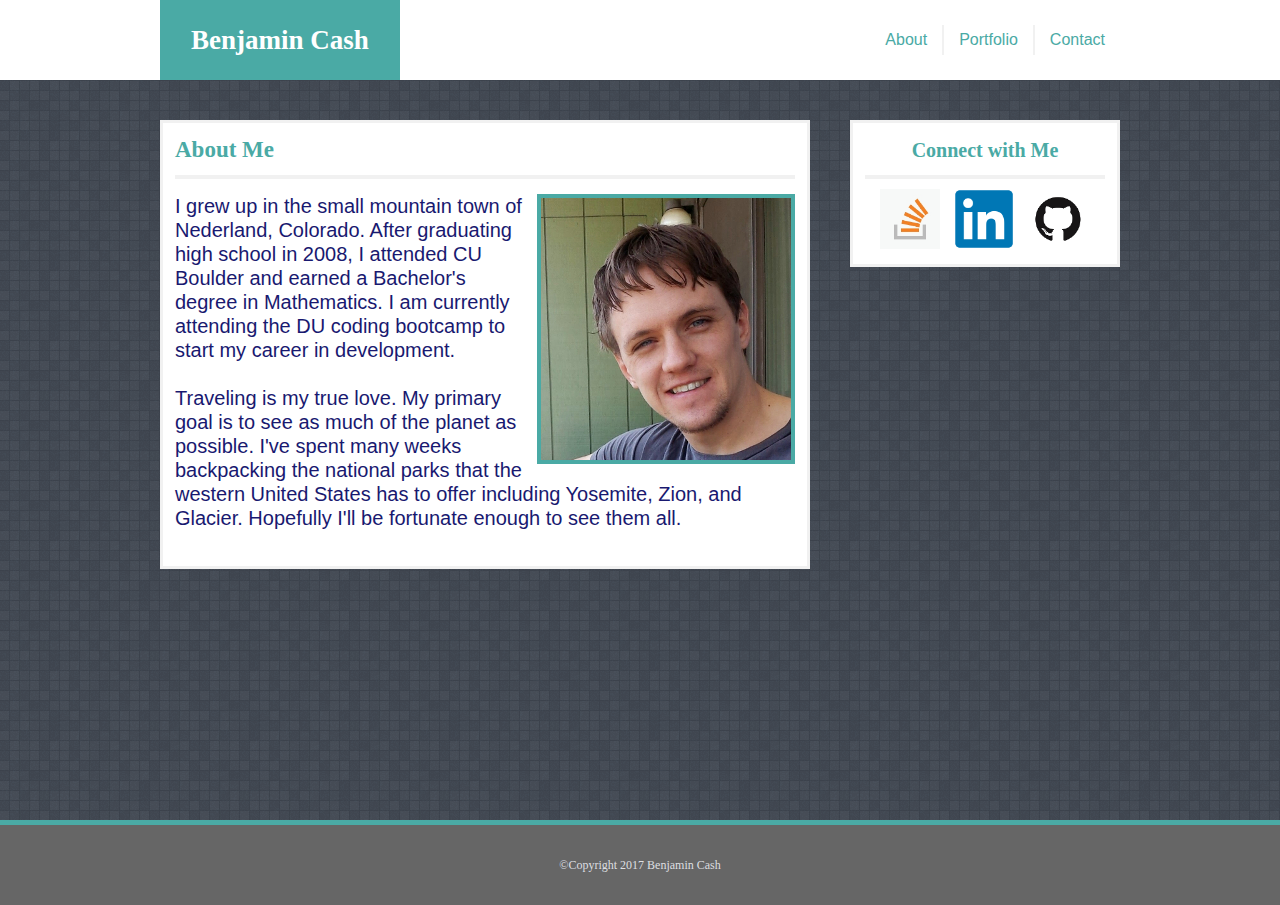
<file: index.html>
<!DOCTYPE html>
<html>

<head>
	<title>Responsive Portfolio</title>
	<link rel="stylesheet" type="text/css" href="assets/css/style.css">
	<link rel="stylesheet" type="text/css" href="assets/css/reset.css">
	<meta name="viewport" content="width=device-width, initial-scale=.59">
</head>

<body>
	<div class="wrapper">

		<div id="topbar">

			<div id="middlebar">

				<div id="namebox">
					<h1>Benjamin Cash</h1>
				</div>
				
				<a class="navigationlinks" href="contact.html">Contact</a>
				<a class="navigationlinks" href="portfolio.html">Portfolio</a>
				<a id="lastnavigationlink" href="index.html">About</a>

			</div>

		</div>


		<div id="maincontent">

			<div id="mainbox">

				<div id="topbar2">

					<div id="maintitle">
						<h1>About Me</h1>
					</div>

				</div>

				<div class="clearfix"></div>
					
					<div id="biotext">
						<p><img id="profpic" src="assets/images/profile_picture.jpg" alt="image not found">I grew up in the small mountain town of Nederland, Colorado. After graduating high school in 2008, I attended CU Boulder and earned a Bachelor's degree in Mathematics. I am currently attending the DU coding bootcamp to start my career in development.</p>
						<br>
						<p>Traveling is my true love. My primary goal is to see as much of the planet as possible. I've spent many weeks backpacking the national parks that the western United States has to offer including Yosemite, Zion, and Glacier. Hopefully I'll be fortunate enough to see them all.</p>
						<br>
							
					</div>

				<div class="clearfix"></div>

			</div>

			<div id="connectbox">

				<div id="connectTextBox">
						<h1>Connect with Me</h1>
				</div>

				<div id="linkbox">
					<div id="centeredlinkbox">
						<img class="externallinks" src="assets/images/stackoverflow.png" alt="image not found">
						<img class="externallinks" src="assets/images/linkedin.png" alt="image not found">
						<img class="externallinks" src="assets/images/github.png" alt="image not found">
					</div>
				</div>

			</div>

		</div>

		<div class="push"></div>

	</div>

		<div class="clearfix"></div>

	<div id="footer">
		<p>&copy;Copyright 2017 Benjamin Cash</p>
	</div>

</body>
</html>
</file>
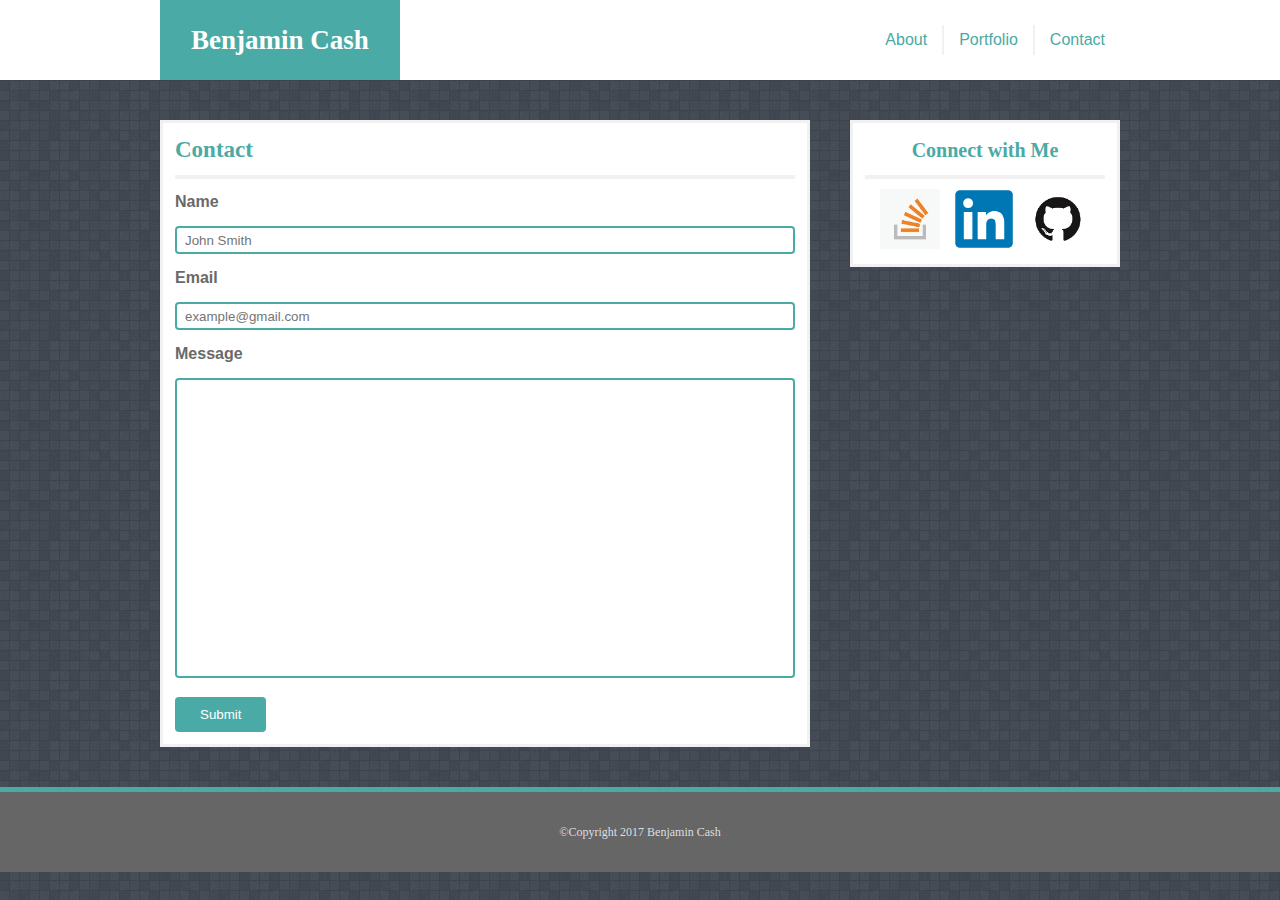
<file: contact.html>
<!DOCTYPE html>
<html>

<head>
	<title>Responsive Portfolio</title>
	<link rel="stylesheet" type="text/css" href="assets/css/style.css">
	<link rel="stylesheet" type="text/css" href="assets/css/reset.css">
	<meta name="viewport" content="width=device-width, initial-scale=.59">
</head>

<body>

	<div id="topbar">

		<div id="middlebar">

			<div id="namebox">
				<h1>Benjamin Cash</h1>
			</div>
			
			<a class="navigationlinks" href="contact.html">Contact</a>
			<a class="navigationlinks" href="portfolio.html">Portfolio</a>
			<a id="lastnavigationlink" href="index.html">About</a>

		</div>

	</div>

	<div id="maincontent">

		<div id="mainbox">

			<div id="topbar2">
				<div id="maintitle">
					<h1>Contact</h1>
				</div>
			</div>

			<form id="contactform">
  				<p class="entrytitles">Name</p><br>
  				<input class="onelineimputs" type="text" placeholder="John Smith">
  					<br><br>
  				<p class="entrytitles">Email</p><br>
  				<input class="onelineimputs" type="text" placeholder="example@gmail.com">
  					<br><br>
  				<p class="entrytitles">Message</p><br>
  				<textarea class="largeimput"></textarea>
  					<br><br>		
			</form>

			<button id="submitbtn" type="button">Submit</button>

		</div>


		<div id="connectbox">

			<div id="connectTextBox">
					<h1>Connect with Me</h1>
			</div>

			<div id="linkbox">
				<div id="centeredlinkbox">
					<img class="externallinks" src="assets/images/stackoverflow.png" alt="image not found">
					<img class="externallinks" src="assets/images/linkedin.png" alt="image not found">
					<img class="externallinks" src="assets/images/github.png" alt="image not found">
				</div>
			</div>

		</div>

	</div>

	<div class="clearfix"></div>

	<div id="footer">
		<p>&copy;Copyright 2017 Benjamin Cash</p>
	</div>
	
</body>
</html>
</file>
<file: assets/css/style.css>
html, body {
	background-image: url("../images/random_grey_variations.png");
	height: 100%;
	margin: 0;
}

#topbar {
	background-color: white;
	height: 80px;
}

#middlebar {
	margin: 0 auto;
	width: 960px;
	height: 80px;
	background-color: white;
}

#namebox {
	background-color: #4aaaa5;
	width: 240px;
	float: left;
	font-family:  'Georgia', Times, Times New Roman, serif;
	color: white;
	font-weight: bold;
	font-size: 27px;
	text-align: center;
	line-height: 80px;
}

.navigationlinks {
	float: right;
	height: 30px;
	background-color: white;
	text-align: center;
	line-height: 30px;
	font-family: 'Arial', 'Helvetica Neue', Helvetica, sans-serif;
	text-decoration: none;
	color: #4aaaa5;
	border-left: solid #f1f1f1 2px;
	padding-right: 15px;
	padding-left: 15px;
	margin-top: 25px;

}

#lastnavigationlink {
	float: right;
	height: 30px;
	background-color: white;
	text-align: center;
	line-height: 30px;
	font-family: 'Arial', 'Helvetica Neue', Helvetica, sans-serif;
	text-decoration: none;
	color: #4aaaa5;
	padding-right: 15px;
	padding-left: 15px;
	margin-top: 25px;
	border-radius: 4px;
}

.navigationlinks:hover {
	 background-color: #4aaaa5;
	 outline: none;
	 color: white;
	 border-radius: 4px;
}

#lastnavigationlink:hover {
	 background-color: #4aaaa5;
	 outline: none;
	 color: white;
	 border-radius: 4px;
}

.clearfix::after {
	content: "";
	clear: both;
	display: table;
}

#maincontent {
	margin: 0 auto;
	width: 960px;
}

#mainbox {
	background-color: #ffffff;
	border-style: solid;
	border-width: 3px;
	border-color: #f1f1f1;
	width: 620px;
	float: left;
	padding: 12px;
	margin-top: 40px;
	margin-bottom: 40px;
}

#topbar2 {
	
	background-color: white;
	width: 620px;
	height: 40px;
	border-bottom: 4px solid #f1f1f1;
	margin-bottom: 15px;
}

#maintitle {
	background-color: white;
	height: 40px;
	float: left;
	font-family:  'Georgia', Times, Times New Roman, serif;
	color: #4aaaa5;
	font-weight: bold;
	line-height: 30px;
	font-size: 23px;

}

#biotext {
	float: left;
	font-family: 'Arial', 'Helvetica Neue', Helvetica, sans-serif;
	font-size: 20px;
	line-height: 120%;
	color: #191970;
}

#profpic {
	float: right;
	margin-left: 10px;
	border: 4px solid #4aaaa5;

}

#submitbtn {
	background-color: #4aaaa5;
	border: none;
	color: white;
	padding: 10px 25px;
	text-align: center;
	text-decoration: none;
	display: inline-block;
	border-radius: 4px;
}

#submitbtn:hover {
	background-color: white;
	color: #4aaaa5;
	border: solid 2px #4aaaa5;
	padding: 8px 22px;
	border-radius: 4px;
}

#connectbox {
	border-style: solid;
	border-width: 3px;
	border-color: #f1f1f1;
	width: 240px;
	float: right;
	background-color: #ffffff;
	border-style: solid; 	
	padding: 12px;
	margin-top: 40px;
}

#connectTextBox {
	height: 40px;
	width: 240px;
	background-color: white;
	font-family:  'Georgia', Times, Times New Roman, serif;
	color: #4aaaa5;
	font-weight: bold;
	line-height: 30px;
	text-align: center;
	border-bottom: 4px solid #f1f1f1;
	font-size: 20px;
}

#linkbox {
	width: 240px;
}

#centeredlinkbox {
	margin: 0 auto;
	width: 220px;
	margin-top: 10px;
}
.externallinks {
	width: 60px;
	height: 60px;
	margin-left: 5px;
	margin-right: 5px;
}

.projects {
	float: left;
	margin-left: 5px;
	margin-top: 20px;
}

.projectimages {
	z-index: 0;
}

.projectbanners {
	height: 40px;
	background-color: #4aaaa5;
	z-index: 1;
	position: relative;
	bottom: 60px;
	font-family:  'Georgia', Times, Times New Roman, serif;
	color: white;
	font-weight: bold;
	font-size: 22px;
	text-align: center;
	line-height: 40px;

}

#contactform {
	font-family: 'Arial', 'Helvetica Neue', Helvetica, sans-serif;
	color: 	#696969;
	font-weight: bold;
}


.onelineimputs {
	width: 100%;
	border-radius: 4px;
	border: 2px solid #4aaaa5;
	height: 25px;
	box-sizing: border-box;
	padding: 12px 8px;
	
}

.largeimput {
	width: 100%;
	height: 300px;
	border-radius: 4px;
	border: 2px solid #4aaaa5;
	height: 300px;
	box-sizing: border-box;
	resize: none;
	padding: 12px 8px;
	font-size: 14px;
}

.onelineimputs:focus {
	 background-color: #f1f1f1;
	 outline: none;
}

.largeimput:focus {
	 background-color: #f1f1f1;
	 outline: none;
}

.wrapper {
	min-height: 100%;
	margin-bottom: -80px;
}

#footer {
/*	position: fixed;
	bottom: 0;
	left: 0;
	right: 0;*/
	height: 80px;
	background-color: #666666;
	border-top: solid 5px #4aaaa5;
	text-align: center;
	color: #dddfe1;
	font-size: 12px;
	line-height: 80px;
	z-index: 1;
}

.push {
	height: 80px;
}

 @media screen and (max-width: 980px) {
 /*for about page*/
 	#footer {position: static;}
 	#middlebar {width: 600px;}
	#maincontent {width: 600px;}
	#mainbox {width: 260px;}
	#profpic {margin-left: 0px; margin-bottom: 10px;}
	#topbar2 {width: 260px;}
 /*for portfolio page*/	
	.projectimages {width: 100%; height: auto;}
 	.projects {margin-left: 0px; margin-top: 10px; height: 190px;}


 }

 @media screen and (max-width: 768px) {
 /*for about page*/
 	#middlebar {width: 630px;}
	#maincontent {width: 630px;}
	#profpic {margin-left: 10px;}
	#mainbox {width: 600px; margin-bottom: 0px;}
	#topbar2 {width: 600px}
	#connectbox {width: 600px; margin-bottom: 40px;}
	#connectTextBox {width: 100%; text-align: left;}
 /*for portfolio page*/	
	.projects {width: 45%; margin: 15px;}

}

@media screen and (max-width: 640px) {
/*for about page*/	
	#topbar {height: 200px; ; padding: 0px; width: 640px; margin-right: 0px;}
	#maincontent {margin: 0px; padding: 0px;}
	#middlebar {height: 200px; width: 640px; margin-right: 0px}
	#namebox {width: 100%; height: 100px; line-height: 100px;}
	.navigationlinks {height: 100px; width: 20%; line-height: 100px; margin: 0px 30px 0px 20px; border-left: none;}
	#lastnavigationlink {height: 100px; width: 20%; line-height: 100px; margin: 0px 30px 0px 20px;}
	#footer {width: 640px;}
	#topbar2 {width: 550px;}
	#mainbox {width: 550px; margin-left: 20px; margin-right: -30px;}
	#connectbox {width: 550px; float: left; margin-left: 20px;}
	#wrapper {width: 640px;}
/*for portfolio page*/
	.projects {width: 95%; margin-bottom: 176px;}

	}
</file>
